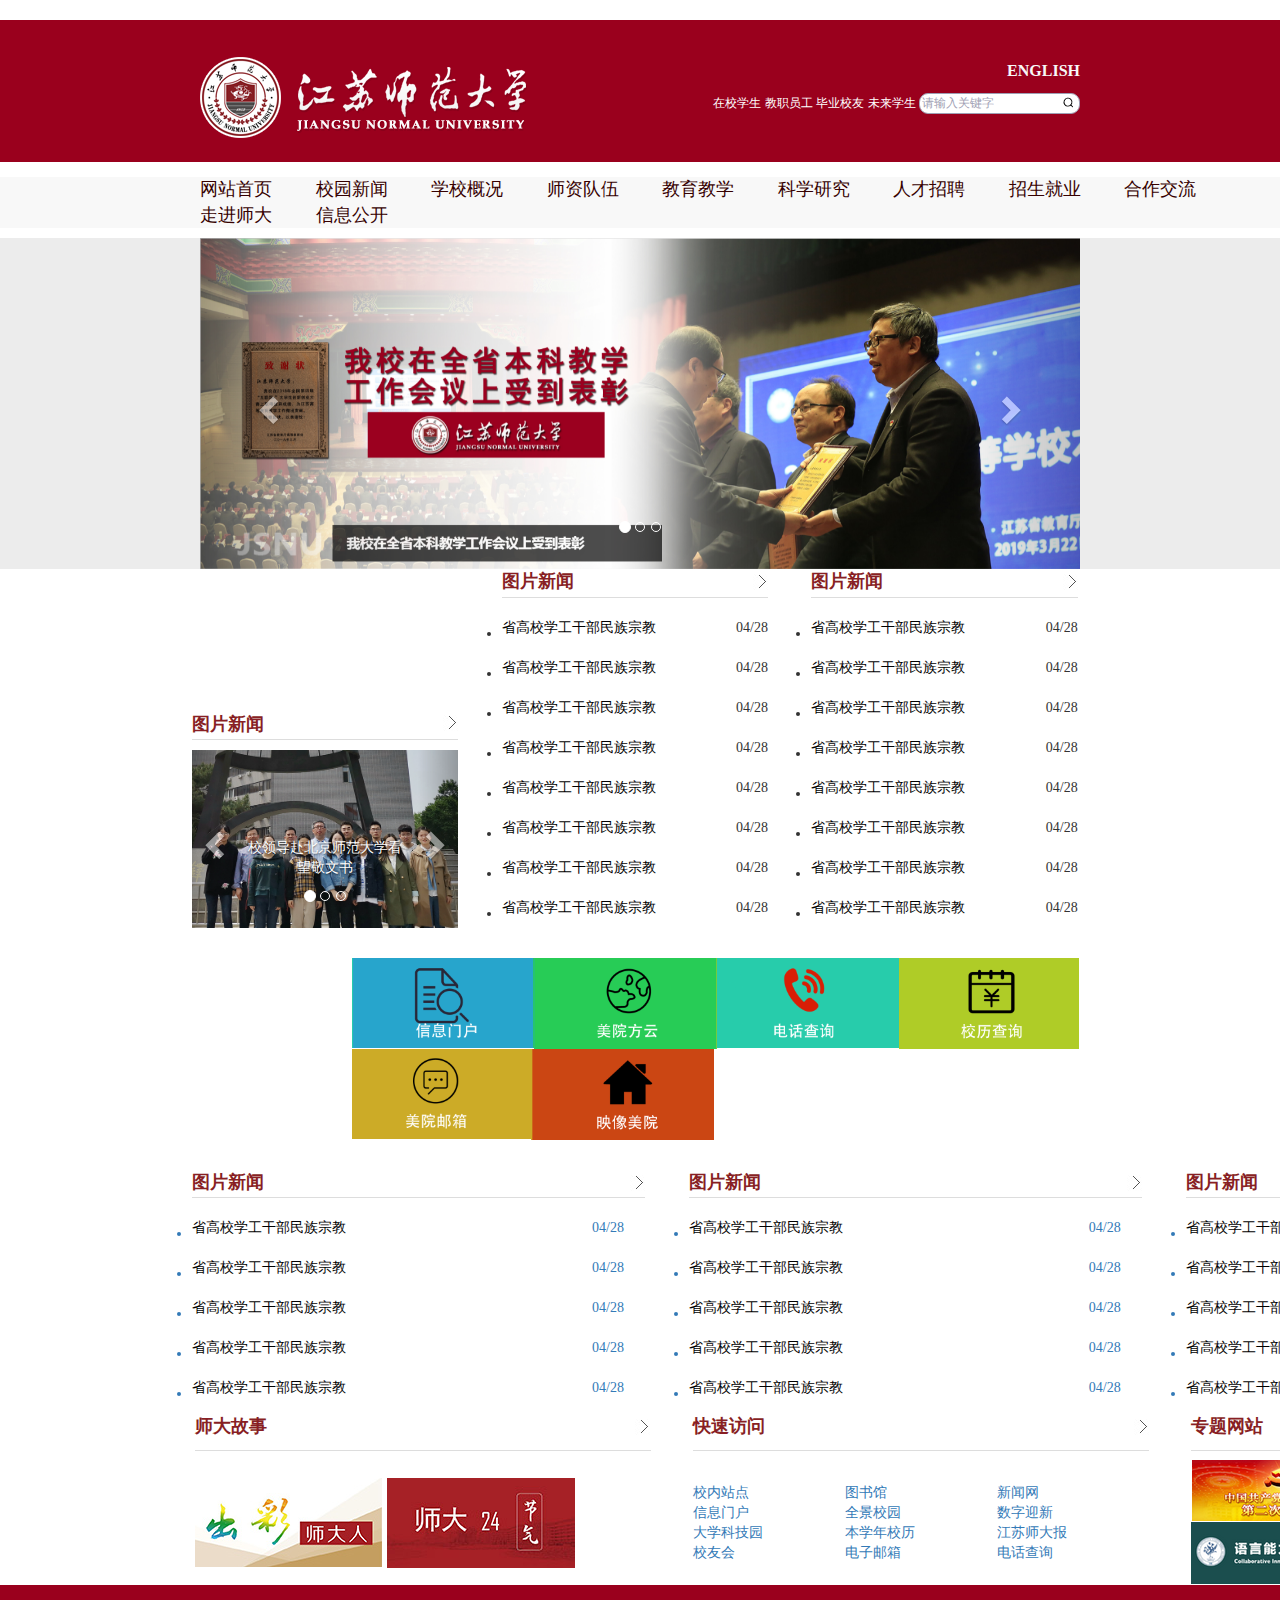
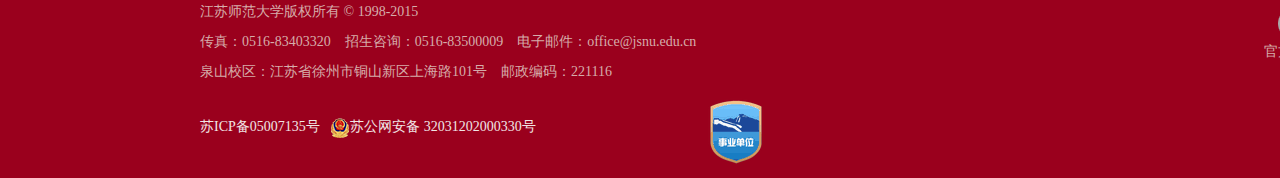
<file: WebContent/index.html>
<!DOCTYPE html>
<html>
<head>
<meta charset="UTF-8">
<title>index</title>
	<!--外部样式-->
	<link rel="stylesheet" href="public/bootstrap-3.3.7-dist/css/bootstrap.min.css">
	<script type="text/javascript">
		
	
	
		
	</script>
<style type="text/css">
	div{
		/*border: solid coral;*/
		padding: 0px;
		text-align: left;
	}
	body{
		font-family:"微软雅黑";
		text-align: center;
		background-color: #FFFFFF;
	}
	div.top{
		height: 142px;
		background-color: #9A001D;
	}
	#head_left{
		position: relative;
		float: left;
		height: 142px;
		display: inline-block;
		vertical-align:middle;
	}
	#head_right{
		position: relative;
		float: right;
		right: 200PX;
		height: 142px;
		display: inline-block;
	}
	#head_left img{
		margin-left: 200px;
		margin-top: 37px;
		align: center;
	}
	#head_right_top p{
		text-align: right;
		align-content: center;
		color: #FFFFFF;
	}
	.head_right_bottom_ul{
		position: relative;
		float: left;
	}
	.top_a{
		font-size: 12px;
	}
	.top_a:link{
		color: #FFFFFF;
		text-decoration:none;
	}
	.top_a:hover{
		color: #FFFFFF;
		text-decoration: underline;
	}
	
	#head_right_bottom ul li{
		display: inline-block;
	}
	.head_right_bottom_li input{
		color: #9F9FB4;
		font-size: 12px;
		border: 1px solid;
		background-repeat: no-repeat;
		background-image: url(public/images/search.png);
		background-position-x:140px;
		-webkit-appearance: none;/* 去掉search框中×去除失败 */
	}
	#body_introduce_list{
		margin-top: 0px;
		background: #F8F8F8;
	}
	#body_introduce_list ul{
		margin-top: 15px;
		margin-left: 120px;
	}
	#body_introduce_list ul li{
		margin-left: 40px;
		display: inline-block;
	}
	.Cbody_introduce_list_a{
		align-content: center;
		font-size: 18px;
		/* 把A标签设置为块标签，使背景大小可控制 */
		/*
		 display: block;
		margin-top: 0px;
		height: 51px;
		width: 125px;
		 */
	}
	.Cbody_introduce_list_a:link{
		color: #360000;
		text-decoration: none;
	}
	.Cbody_introduce_list_a:hover{
		color: #FFFFFF;
		text-decoration: none;
		background-color: #360000;
	}
	#body{
		padding: 0px;
	}
	#body_info_list{
		margin-top:0px;
		margin-left: 152px;
		margin-right: 200px;
		padding: 0px;
		text-align: left;
	}
	#body_info_list_first{
		margin-top: 0px;
	}
	.body_fist_arrangement{
		display: inline-block;
		margin-top: 0px;
		width: 33%;
		padding: 0px;
		text-align: left;
	}
	
	#body_info_list_first_lift ul{
		text-align: left;
	}
	#body_info_list_first_lift ul li{
		text-align: left;
	}
	.body_info_list_title{
		margin-top:20px ;
		font-weight: bold;
		font-size: 18px;
		color: #881F24;
	}
	.body_info_list_firstLi_title{
		list-style-type:none;
		}
	
	.body_info_list_a:link{
		color: black;
	}
	.body_info_list_a:hover{
		color: orangered;
	}
	.body_info_list_nomal_li{
		margin-top: 20px;
	}
		#body_info_list_second{
		overflow: hidden;
	}
	#body_info_list_second img{
		 transition: all 0.6s;
	}
	#body_info_list_second p a img:hover{
		  transform: scale(1.4);
	}
</style>
	　　　

</head>

<body>
<!--头部-->
<div class="top">
		<div id="head_left" class="head_left">
			<img src="public/images/jsnulogo.png"/>
		</div>
		<div id="head_right">
			<div id="head_right_top">
				<p style="margin-top: 40px;"><a class="top_a" style="font-size: 16px; font-weight: bold; color: #F8F8F8;" href="#">ENGLISH</a></p>
			</div>
			<div id="head_right_bottom">
				<ul class="head_right_bottom_ul">
				  
				  <li class="head_right_bottom_li"><a class="top_a" style="color: #FFFFFF;" href="http://www.xznu.edu.cn/zxxs/list.htm">在校学生</a> </li>
				  
				  <li class="head_right_bottom_li"><a class="top_a" href="http://www.xznu.edu.cn/jzyg/list.htm" >教职员工</a> </li>
				  
				  <li class="head_right_bottom_li"><a class="top_a" href="http://xyh.jsnu.edu.cn/">毕业校友</a> </li>
				  
				  <li class="head_right_bottom_li"><a class="top_a" href="http://www.xznu.edu.cn/wlxs/list.htm">未来学生</a> </li>
				  
				  <li class="head_right_bottom_li"><input type="search" style="border-radius:9px;" value="请输入关键字"/> </li>
				</ul>
			</div>
		</div>
</div>	
<!-- 身体 -->
<div id="body">
	<!-- 导航栏(省略下拉框) -->
	<div id="body_introduce_list" style="">
		<ul>
			<li><a class="Cbody_introduce_list_a" style="margin-left: 0px;" href="#">网站首页</a></li>
			<li><a class="Cbody_introduce_list_a" href="#">校园新闻</a></li>
			<li><a class="Cbody_introduce_list_a" href="#">学校概况</a></li>
			<li><a class="Cbody_introduce_list_a" href="#">师资队伍</a></li>
			<li><a class="Cbody_introduce_list_a" href="#">教育教学</a></li>
			<li><a class="Cbody_introduce_list_a" href="#">科学研究</a></li>
			<li><a class="Cbody_introduce_list_a" href="#">人才招聘</a></li>
			<li><a class="Cbody_introduce_list_a" href="#">招生就业</a></li>
			<li><a class="Cbody_introduce_list_a" href="#">合作交流</a></li>
			<li><a class="Cbody_introduce_list_a" href="#">走进师大</a></li>
			<li><a class="Cbody_introduce_list_a" href="#">信息公开</a></li>
		</ul>
	</div>
	<!--3张图片轮播-->
	<div style="background-color: #ECECEC;">
	<div id="myCarousel" class="carousel slide" style="margin-left: 200px;margin-right: 200px;">
		<!-- 轮播（Carousel）指标 -->
		<ol class="carousel-indicators">
			<li data-target="#myCarousel" data-slide-to="0" class="active"></li>
			<li data-target="#myCarousel" data-slide-to="1"></li>
			<li data-target="#myCarousel" data-slide-to="2"></li>
		</ol>   
		<!-- 轮播（Carousel）项目 -->
		<div class="carousel-inner">
			<div class="item active">
				<img src="public/images/Carosel_list1/Carousel_1.png" alt="First slide">
			</div>
			<div class="item">
				<img src="public/images/Carosel_list1/Carousel_2.png" alt="Second slide">
			</div>
			<div class="item">
				<img src="public/images/Carosel_list1/Carousel_3.png" alt="Third slide">
			</div>
		</div>
		<!-- 轮播（Carousel）导航 -->
		<a class="left carousel-control" href="#myCarousel" role="button" data-slide="prev">
			<span class="glyphicon glyphicon-chevron-left" aria-hidden="true"></span>
			<span class="sr-only">Previous</span>
		</a>
		<a class="right carousel-control" href="#myCarousel" role="button" data-slide="next">
			<span class="glyphicon glyphicon-chevron-right" aria-hidden="true"></span>
			<span class="sr-only">Next</span>
		</a>
	</div> 
	</div>
	<!-- 信息展示 -->
	<div id="body_info_list">
			<!-- 第一层 -->
			<div id="body_info_list_first" class="body_info_list_display">
				<div id="body_info_list_first_lift" style="margin-top: 0px;" class="body_fist_arrangement">
					<ul>
						<li class="body_info_list_firstLi_title" style="margin-top: 10px;">
							<table style="margin-top: 0px;width: 100%;">
								<tr style="margin-top: 0px;width: 100%;">
									<td style="font-weight: bold;font-size: 18px;color: #881F24;width: 450px;padding-top:3px;">图片新闻</td>
									<td style="margin-right: 0px;"><img src="public/images/web_body/arrow_flag.png"></td>
								</tr>
							</table>
						</li>
						<li class="body_info_list_firstLi_title" style="padding: 0.5px;margin-top: 2px;margin-bottom: 10px; background-color: #DDDDDD;">
						</li>
						<li class="body_info_list_firstLi_title">
							<div id="myCarousel_1" class="carousel slide">
								<!-- 轮播（Carousel）指标 -->
								<ol class="carousel-indicators">
									<li data-target="#myCarousel_1" data-slide-to="0" class="active"></li>
									<li data-target="#myCarousel_1" data-slide-to="1"></li>
									<li data-target="#myCarousel_1" data-slide-to="2"></li>
								</ol>   
								<!-- 轮播（Carousel）项目 -->
								<div class="carousel-inner">
									<div class="item active">
										<img src="public/images/myCarousel_1/myCarousel_1_1.jpg" alt="First slide">
										<div class="carousel-caption">校领导赴北京师范大学看望敬文书</div>
									</div>
									<div class="item">
										<img src="public/images/myCarousel_1/myCarousel_1_2.jpg" alt="Second slide">
										<div class="carousel-caption">校领导赴北京师范大学看望敬文书</div>
									</div>
									<div class="item">
										<img src="public/images/myCarousel_1/myCarousel_1_4.jpg" alt="fourth slide">
										<div class="carousel-caption">校领导赴北京师范大学看望敬文书</div>
									</div>
								</div>
								<!-- 轮播（Carousel）导航 -->
								<a class="left carousel-control" href="#myCarousel_1" role="button" data-slide="prev">
								    <span class="glyphicon glyphicon-chevron-left" aria-hidden="true"></span>
								    <span class="sr-only">Previous</span>
								</a>
								<a class="right carousel-control" href="#myCarousel_1" role="button" data-slide="next">
								    <span class="glyphicon glyphicon-chevron-right" aria-hidden="true"></span>
								    <span class="sr-only">Next</span>
								</a>
							</div> 
						</li>
						
					</ul>
				</div>
				<!--第一层中间部分-->
				<div id="body_info_list_first_middle"style="margin-top: 0px;" class="body_fist_arrangement">
					<ul>
						<li class="body_info_list_firstLi_title">
							<table style="margin-top: 0px;width: 100%;">
								<tr>
									<td style="font-weight: bold;font-size: 18px;color: #881F24;width: 450px;">图片新闻</td>
									<td style="margin-right: 0px;"><img src="public/images/web_body/arrow_flag.png"></td>
								</tr>
							</table>
						</li>
						<li class="body_info_list_firstLi_title" style="padding: 0.5px;margin-top: 2px;margin-bottom: 10px; background-color: #DDDDDD;">
						</li>
						<li class="body_info_list_nomal_li">
							<table>
							<tr>
								<td  style="width: 400px;"><a href="#" class="body_info_list_a">省高校学工干部民族宗教</a></td>
								<td>04/28</td>
							</tr>
							</table>
						</li>
						<li class="body_info_list_nomal_li">
							<table>
							<tr>
								<td  style="width: 400px;"><a href="#" class="body_info_list_a">省高校学工干部民族宗教</a></td>
								<td>04/28</td>
							</tr>
							</table>
						</li>
						<li class="body_info_list_nomal_li">
							<table>
							<tr>
								<td  style="width: 400px;"><a href="#" class="body_info_list_a">省高校学工干部民族宗教</a></td>
								<td>04/28</td>
							</tr>
							</table>
						</li>
						<li class="body_info_list_nomal_li">
							<table>
							<tr>
								<td  style="width: 400px;"><a href="#" class="body_info_list_a">省高校学工干部民族宗教</a></td>
								<td>04/28</td>
							</tr>
							</table>
						</li>
						<li class="body_info_list_nomal_li">
							<table>
							<tr>
								<td  style="width: 400px;"><a href="#" class="body_info_list_a">省高校学工干部民族宗教</a></td>
								<td>04/28</td>
							</tr>
							</table>
						</li>
						<li class="body_info_list_nomal_li">
							<table>
							<tr>
								<td  style="width: 400px;"><a href="#" class="body_info_list_a">省高校学工干部民族宗教</a></td>
								<td>04/28</td>
							</tr>
							</table>
						</li>
						<li class="body_info_list_nomal_li">
							<table>
							<tr>
								<td  style="width: 400px;"><a href="#" class="body_info_list_a">省高校学工干部民族宗教</a></td>
								<td>04/28</td>
							</tr>
							</table>
						</li>
						<li class="body_info_list_nomal_li">
							<table>
							<tr>
								<td  style="width: 400px;"><a href="#" class="body_info_list_a">省高校学工干部民族宗教</a></td>
								<td>04/28</td>
							</tr>
							</table>
						</li>

					</ul>
				</div>
				<div id="body_info_list_first_right" style="margin-right:0px ;" class="body_fist_arrangement">
						<ul>
						<li class="body_info_list_firstLi_title">
							<table style="margin-top: 0px;width: 100%;">
								<tr>
									<td style="font-weight: bold;font-size: 18px;color: #881F24;width: 450px;">图片新闻</td>
									<td style="margin-right: 0px;"><img src="public/images/web_body/arrow_flag.png"></td>
								</tr>
							</table>
						</li>
						<li class="body_info_list_firstLi_title" style="padding: 0.5px;margin-top: 2px;margin-bottom: 10px; background-color: #DDDDDD;">
						</li>
						<li class="body_info_list_nomal_li">
							<table>
							<tr>
								<td  style="width: 400px;"><a href="#" class="body_info_list_a">省高校学工干部民族宗教</a></td>
								<td>04/28</td>
							</tr>
							</table>
						</li>
						<li class="body_info_list_nomal_li">
							<table>
							<tr>
								<td  style="width: 400px;"><a href="#" class="body_info_list_a">省高校学工干部民族宗教</a></td>
								<td>04/28</td>
							</tr>
							</table>
						</li>
						<li class="body_info_list_nomal_li">
							<table>
							<tr>
								<td  style="width: 400px;"><a href="#" class="body_info_list_a">省高校学工干部民族宗教</a></td>
								<td>04/28</td>
							</tr>
							</table>
						</li>
						<li class="body_info_list_nomal_li">
							<table>
							<tr>
								<td  style="width: 400px;"><a href="#" class="body_info_list_a">省高校学工干部民族宗教</a></td>
								<td>04/28</td>
							</tr>
							</table>
						</li>
						<li class="body_info_list_nomal_li">
							<table>
							<tr>
								<td  style="width: 400px;"><a href="#" class="body_info_list_a">省高校学工干部民族宗教</a></td>
								<td>04/28</td>
							</tr>
							</table>
						</li>
						<li class="body_info_list_nomal_li">
							<table>
							<tr>
								<td  style="width: 400px;"><a href="#" class="body_info_list_a">省高校学工干部民族宗教</a></td>
								<td>04/28</td>
							</tr>
							</table>
						</li>
						<li class="body_info_list_nomal_li">
							<table>
							<tr>
								<td  style="width: 400px;"><a href="#" class="body_info_list_a">省高校学工干部民族宗教</a></td>
								<td>04/28</td>
							</tr>
							</table>
						</li>
						<li class="body_info_list_nomal_li">
							<table>
							<tr>
								<td  style="width: 400px;"><a href="#" class="body_info_list_a">省高校学工干部民族宗教</a></td>
								<td>04/28</td>
							</tr>
							</table>
						</li>
					</ul>
				</div>
			</div>
			<!-- 第二层 -->
			<div id="body_info_list_second" class="body_info_list_display">
				<!-- 图片导航 -->
				<p style="margin-left: 200px;margin-top: 20px;">
					<a style="display: inline-block; margin: 0px;" href="#"><img src="public/images/middle_search/middle_1.png"</a>
					<a style="display: inline-block; margin: 0px;" href="#"><img src="public/images/middle_search/middle_2.png"</a>
					<a style="display: inline-block; margin: 0px;" href="#"><img src="public/images/middle_search/middle_3.png"</a>
					<a style="display: inline-block; margin: 0px;" href="#"><img src="public/images/middle_search/middle_4.png"</a>
					<a style="display: inline-block; margin: 0px;" href="#"><img src="public/images/middle_search/middle_5.png"</a>
					<a style="display: inline-block; margin: 0px;" href="#"><img src="public/images/middle_search/middle_6.png"</a>
				</p>
			</div>
			<!-- 第三层 -->
			<div id="body_info_list_first" class="body_info_list_display">
				<div id="body_info_list_first_lift" style="margin-top: 0px;" class="body_fist_arrangement">
					<ul>
						<li class="body_info_list_firstLi_title">
							<table style="margin-top: 0px;width: 100%;">
								<tr>
									<td style="font-weight: bold;font-size: 18px;color: #881F24;width: 450px;">图片新闻</td>
									<td style="margin-right: 0px;"><img src="public/images/web_body/arrow_flag.png"></td>
								</tr>
							</table>
						</li>
						<li class="body_info_list_firstLi_title" style="padding: 0.5px;margin-top: 2px;margin-bottom: 10px; background-color: #DDDDDD;">
						</li>
						<li class="body_info_list_nomal_li">
							<table>
							<tr>
								<td  style="width: 400px;"><a href="#" class="body_info_list_a">省高校学工干部民族宗教</a></td>
								<td>04/28</td>
							</tr>
							</table>
						</li>
						<li class="body_info_list_nomal_li">
							<table>
							<tr>
								<td  style="width: 400px;"><a href="#" class="body_info_list_a">省高校学工干部民族宗教</a></td>
								<td>04/28</td>
							</tr>
							</table>
						</li>
						<li class="body_info_list_nomal_li">
							<table>
							<tr>
								<td  style="width: 400px;"><a href="#" class="body_info_list_a">省高校学工干部民族宗教</a></td>
								<td>04/28</td>
							</tr>
							</table>
						</li>
						<li class="body_info_list_nomal_li">
							<table>
							<tr>
								<td  style="width: 400px;"><a href="#" class="body_info_list_a">省高校学工干部民族宗教</a></td>
								<td>04/28</td>
							</tr>
							</table>
						</li>
						<li class="body_info_list_nomal_li">
							<table>
							<tr>
								<td  style="width: 400px;"><a href="#" class="body_info_list_a">省高校学工干部民族宗教</a></td>
								<td>04/28</td>
							</tr>
							</table>
						</li>
					</ul>
				</div>
				<!--第一层中间部分-->
				<div id="body_info_list_first_middle"style="margin-top: 0px;" class="body_fist_arrangement">
					<ul>
						<li class="body_info_list_firstLi_title">
							<table style="margin-top: 0px;width: 100%;">
								<tr>
									<td style="font-weight: bold;font-size: 18px;color: #881F24;width: 450px;">图片新闻</td>
									<td style="margin-right: 0px;"><img src="public/images/web_body/arrow_flag.png"></td>
								</tr>
							</table>
						</li>
						<li class="body_info_list_firstLi_title" style="padding: 0.5px;margin-top: 2px;margin-bottom: 10px; background-color: #DDDDDD;">
						</li>
						<li class="body_info_list_nomal_li">
							<table>
							<tr>
								<td  style="width: 400px;"><a href="#" class="body_info_list_a">省高校学工干部民族宗教</a></td>
								<td>04/28</td>
							</tr>
							</table>
						</li>
						<li class="body_info_list_nomal_li">
							<table>
							<tr>
								<td  style="width: 400px;"><a href="#" class="body_info_list_a">省高校学工干部民族宗教</a></td>
								<td>04/28</td>
							</tr>
							</table>
						</li>
						<li class="body_info_list_nomal_li">
							<table>
							<tr>
								<td  style="width: 400px;"><a href="#" class="body_info_list_a">省高校学工干部民族宗教</a></td>
								<td>04/28</td>
							</tr>
							</table>
						</li>
						<li class="body_info_list_nomal_li">
							<table>
							<tr>
								<td  style="width: 400px;"><a href="#" class="body_info_list_a">省高校学工干部民族宗教</a></td>
								<td>04/28</td>
							</tr>
							</table>
						</li>
						<li class="body_info_list_nomal_li">
							<table>
							<tr>
								<td  style="width: 400px;"><a href="#" class="body_info_list_a">省高校学工干部民族宗教</a></td>
								<td>04/28</td>
							</tr>
							</table>
						</li>

					</ul>
				</div>
				<div id="body_info_list_first_right" style="margin-right:0px ;" class="body_fist_arrangement">
						<ul>
						<li class="body_info_list_firstLi_title">
							<table style="margin-top: 0px;width: 100%;">
								<tr>
									<td style="font-weight: bold;font-size: 18px;color: #881F24;width: 450px;">图片新闻</td>
									<td style="margin-right: 0px;"><img src="public/images/web_body/arrow_flag.png"></td>
								</tr>
							</table>
						</li>
						<li class="body_info_list_firstLi_title" style="padding: 0.5px;margin-top: 2px;margin-bottom: 10px; background-color: #DDDDDD;">
						</li>
						<li class="body_info_list_nomal_li">
							<table>
							<tr>
								<td  style="width: 400px;"><a href="#" class="body_info_list_a">省高校学工干部民族宗教</a></td>
								<td>04/28</td>
							</tr>
							</table>
						</li>
						<li class="body_info_list_nomal_li">
							<table>
							<tr>
								<td  style="width: 400px;"><a href="#" class="body_info_list_a">省高校学工干部民族宗教</a></td>
								<td>04/28</td>
							</tr>
							</table>
						</li>
						<li class="body_info_list_nomal_li">
							<table>
							<tr>
								<td  style="width: 400px;"><a href="#" class="body_info_list_a">省高校学工干部民族宗教</a></td>
								<td>04/28</td>
							</tr>
							</table>
						</li>
						<li class="body_info_list_nomal_li">
							<table>
							<tr>
								<td  style="width: 400px;"><a href="#" class="body_info_list_a">省高校学工干部民族宗教</a></td>
								<td>04/28</td>
							</tr>
							</table>
						</li>
						<li class="body_info_list_nomal_li">
							<table>
							<tr>
								<td  style="width: 400px;"><a href="#" class="body_info_list_a">省高校学工干部民族宗教</a></td>
								<td>04/28</td>
							</tr>
							</table>
						</li>

					</ul>
				</div>
			</div>
			<!-- 第四层 -->
			<style type="text/css">
				#no_t1 tr td a:link{
					text-decoration: none;
					color: #333333;
				}
			</style>
			<div class="body_info_list_display" id="no">
				<table style=" margin-left: 43px; color: #333333;">
					<tr style="padding: 0px;margin-left: 0px;">
						<td>
							<table style="margin-top: 0px;width: 100%;">
								<tr style="padding: 0px;">
									<td style="font-weight: bold;font-size: 18px;color: #881F24;width: 440px;">师大故事</td>
									<td style="margin-right: 0px;"><img src="public/images/web_body/arrow_flag.png"></td>
								</tr>
							</table>
						</td>
						<td style="padding-left: 42px;">
							<table style="margin-top: 0px;width: 100%;">
								<tr>
									<td style="font-weight: bold;font-size: 18px;color: #881F24;width: 450px;">快速访问</td>
									<td style="margin-right: 0px;"><img src="public/images/web_body/arrow_flag.png"></td>
								</tr>
							</table>
						</td>
						<td style="padding-left: 42px;">
							<table style="margin-top: 0px;width: 100%;">
								<tr>
									<td style="font-weight: bold;font-size: 18px;color: #881F24;width: 450px;">专题网站</td>
									<td style="margin-right: 0px;"><img src="public/images/web_body/arrow_flag.png"></td>
								</tr>
							</table>
						</td>
					</tr>
					<tr style="padding: 0px;margin-top:-2px;">
						<td><img src="public/images/foot/grey_line.png"</td>
						<td style="padding-left: 42px;"><img src="public/images/foot/grey_line.png"</td>
						<td style="padding-left: 42px;"><img src="public/images/foot/grey_line.png"</td>
					</tr>
					<tr style="padding: 0px;">
						<td>
							<a href="#" style="display: inline-block;"><img src="public/images/teacher/thacher1.png"/></a>
							<a href="#" style="display: inline-block;"><img src="public/images/teacher/thacher2.png"/></a>
						</td>
						<td style="padding-left: 42px;">
							<table style="width: 100%;margin-top: 0px;">
								<tr style="height: 20px;margin-top: 10px;">
									<td><a href="#">校内站点</a></td>
									<td><a href="#">图书馆</a></td>
									<td><a href="#">新闻网</a></td>
								</tr>
								<tr>
									<td> <a href="#">信息门户 </a></td>
									<td><a href="#">全景校园 </a></td>
									<td><a href="#">数字迎新</a></td>
								</tr><tr>
									<td> <a href="#">大学科技园 </a></td>
									<td><a href="#">本学年校历</a></td>
									<td><a href="#">江苏师大报</a></td>
								</tr><tr>
									<td> <a href="#">校友会 </a></td>
									<td><a href="#">电子邮箱 </a></td>
									<td><a href="#">电话查询</a></td>
								</tr>
							</table>
						</td>
						<td style="padding-left: 42px;">
							<a style="display: block;" href="#"><img src="public/images/foot/next_foot1.png"/></a>
							<a style="display: block;"><img src="public/images/foot/next_foot2.png"/></a>
						</td>
					</tr>
				</table>
			</div>
</div>
<!-- 尾部 -->
<footer style="background-color: #9A001D;width: 1900px;margin: 0px;"> 

	<div id="foot_left" style="margin-left: 200px; text-decoration: none; display: inline-block;width: 50%;">
		<table style="text-decoration: none;">
			<tr>
				<td>
					<p style="color: #D6ACAA;">江苏师范大学版权所有 © 1998-2015</p>
				</td>
			</tr>
			<tr>
				<td>
					<p style="color: #D6ACAA;">传真：0516-83403320　招生咨询：0516-83500009　电子邮件：office@jsnu.edu.cn</p>
				</td>
			</tr>
			<tr>
				<td>
					<p style="color: #D6ACAA;">泉山校区：江苏省徐州市铜山新区上海路101号　邮政编码：221116 　</p>
				</td>
			</tr>
			<tr>
				<td>
					<p style="color: #F1E5E5;">苏ICP备05007135号&nbsp;&nbsp;&nbsp;<img src="public/images/foot/foot_beian.png" />苏公网安备 32031202000330号</p>
				</td>
				<td>
					<img src="public/images/foot/foot_blue.png" />
				</td>
			</tr>
		</table>
	</div>
	<div id="foot_right" 
		style="display: inline-block;padding: 0px;padding-bottom: 100px; margin-left: 100px;margin-top: 20px;
		padding-right: 100px;">
		<table style="margin-top: 0px;">
			<tr>
				<td>
					<a style="display: inline-block; margin-left: 10px;">
						<img style="display: block;" src="public/images/foot/weChat0_1.png" />
						<p style="color: #D6ACAA;">官方微信</p>
					</a>
				</td>
				<td style="margin-left: 40px;">
					<a style="display: inline-block;">
						<img style="display: block;" src="public/images/foot/weChat0_1.png" />
						<p style="color: #D6ACAA;">官方微信</p>
					</a>
				</td>
				<td style="margin-left: 50px;">
					<a style="display: inline-block;">
						<img style="display: block;" src="public/images/foot/weChat2_2.png" />
						<p style="color: #D6ACAA;">官方微信</p>
					</a>
				</td>
				<td>
					
				</td>
			</tr>
		</table>
	</div>

	
	
</footer>
<!-- 引入js -->

	<script src="public/js/jquery.js"></script>
	<script src="/WebContent/public/bootstrap-3.3.7-dist/js/bootstrap.min.js"></script>
</body>
</html>
</file>
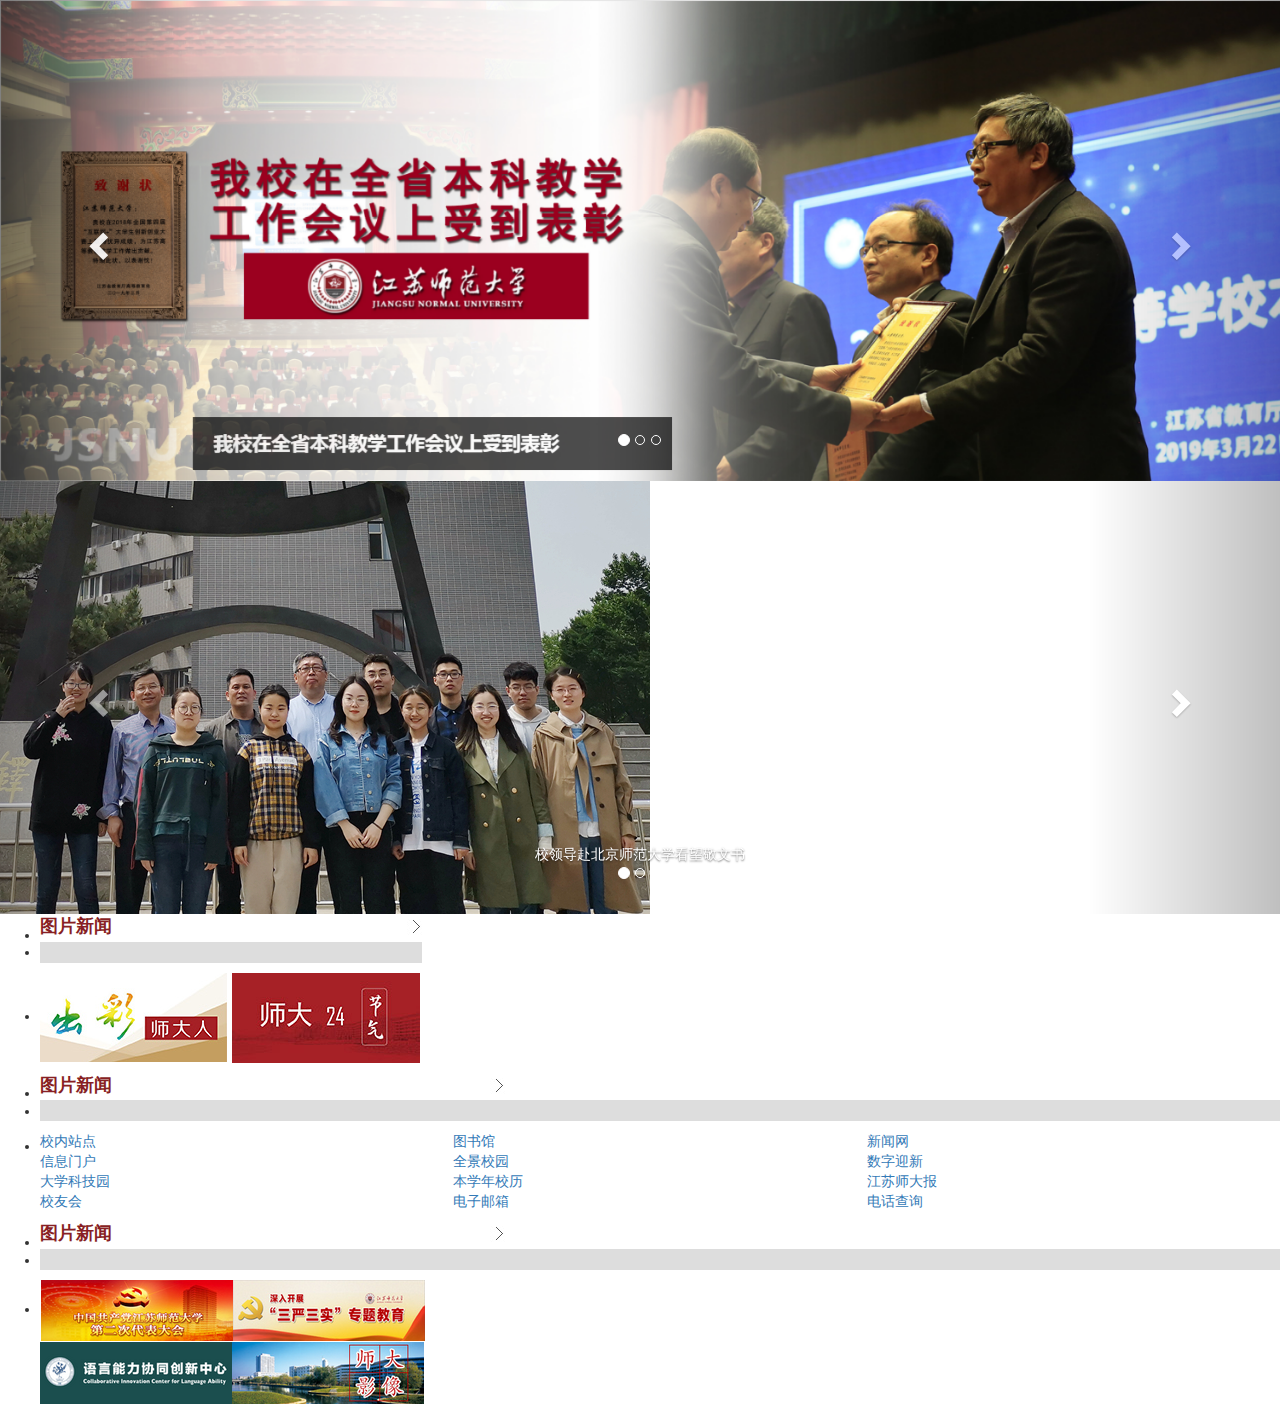
<file: WebContent/lunbo.html>
<!DOCTYPE html>
<html>
<head>
	<meta charset="utf-8"> 
	<title>Bootstrap 实例 - 简单的轮播（Carousel）插件</title>
	<link rel="stylesheet" href="public/bootstrap-3.3.7-dist/css/bootstrap.min.css">
	<script src="public/js/jquery.js"></script>
	<script src="/WebContent/public/bootstrap-3.3.7-dist/js/bootstrap.min.js"></script>
</head>
<body>

<div id="myCarousel" class="carousel slide">
	<!-- 轮播（Carousel）指标 -->
	<ol class="carousel-indicators">
		<li data-target="#myCarousel" data-slide-to="0" class="active"></li>
		<li data-target="#myCarousel" data-slide-to="1"></li>
		<li data-target="#myCarousel" data-slide-to="2"></li>
	</ol>   
	<!-- 轮播（Carousel）项目 -->
	<div class="carousel-inner">
		<div class="item active">
			<img src="public/images/Carosel_list1/Carousel_1.png" alt="First slide">
		</div>
		<div class="item">
			<img src="public/images/Carosel_list1/Carousel_2.png" alt="Second slide">
		</div>
		<div class="item">
			<img src="public/images/Carosel_list1/Carousel_3.png" alt="Third slide">
		</div>
		<div class="item">
			<img src="public/images/Carosel_list1/Carousel_4.png" alt="Third slide">
		</div>
	</div>
	<!-- 轮播（Carousel）导航 -->
	<a class="left carousel-control" href="#myCarousel" role="button" data-slide="prev">
		<span class="glyphicon glyphicon-chevron-left" aria-hidden="true"></span>
		<span class="sr-only">Previous</span>
	</a>
	<a class="right carousel-control" href="#myCarousel" role="button" data-slide="next">
		<span class="glyphicon glyphicon-chevron-right" aria-hidden="true"></span>
		<span class="sr-only">Next</span>
	</a>
</div> 


<li class="body_info_list_firstLi_title">
							<div id="myCarousel_1" class="carousel slide">
								<!-- 轮播（Carousel）指标 -->
								<ol class="carousel-indicators">
									<li data-target="#myCarousel_1" data-slide-to="0" class="active"></li>
									<li data-target="#myCarousel_1" data-slide-to="1"></li>
									<li data-target="#myCarousel_1" data-slide-to="2"></li>
								</ol>   
								<!-- 轮播（Carousel）项目 -->
								<div class="carousel-inner">
									<div class="item active">
										<img src="public/images/myCarousel_1/myCarousel_1_1.jpg" alt="First slide">
										<div class="carousel-caption">校领导赴北京师范大学看望敬文书</div>
									</div>
									<div class="item">
										<img src="public/images/myCarousel_1/myCarousel_1_2.jpg" alt="Second slide">
										<div class="carousel-caption">校领导赴北京师范大学看望敬文书</div>
									</div>
									<div class="item">
										<img src="public/images/myCarousel_1/myCarousel_1_4.jpg" alt="fourth slide">
										<div class="carousel-caption">校领导赴北京师范大学看望敬文书</div>
									</div>
								</div>
								<!-- 轮播（Carousel）导航 -->
								<a class="left carousel-control" href="#myCarousel_1" role="button" data-slide="prev">
								    <span class="glyphicon glyphicon-chevron-left" aria-hidden="true"></span>
								    <span class="sr-only">Previous</span>
								</a>
								<a class="right carousel-control" href="#myCarousel_1" role="button" data-slide="next">
								    <span class="glyphicon glyphicon-chevron-right" aria-hidden="true"></span>
								    <span class="sr-only">Next</span>
								</a>
							</div> 
						</li>
						
						
						
						
						
						
						
						
						
						
						
						<div style="margin-top: 0px; width: 33%;display: inline-block;float: left;padding-bottom: ;">
					<ul>
						<li class="body_info_list_firstLi_title">
							<table style="width: 100%;">
								<tr style="padding-top: 0px;">
									<td style="font-weight: bold;font-size: 18px;color: #881F24;width: 450px;">图片新闻</td>
									<td style="margin-right: 0px;"><img src="public/images/web_body/arrow_flag.png"></td>
								</tr>
							</table>
						</li>
						<li class="body_info_list_firstLi_title" style="padding: 0.5px;margin-top: 2px;margin-bottom: 10px; background-color: #DDDDDD;"></li>
						<li class="body_info_list_firstLi_title">
							<a href="#" style="display: inline-block;"><img src="public/images/teacher/thacher1.png"/></a>
							<a href="#" style="display: inline-block;"><img src="public/images/teacher/thacher2.png"/></a>
						</li>
					</ul>
				</div>
				<!--第一层中间部分-->
				<div class="body_fist_arrangement">
					<ul>
						<li class="body_info_list_firstLi_title">
							<table style="margin-top: 0px;width: 100%;">
								<tr>
									<td style="font-weight: bold;font-size: 18px;color: #881F24;width: 450px;">图片新闻</td>
									<td style="margin-right: 0px;"><img src="public/images/web_body/arrow_flag.png"></td>
								</tr>
							</table>
						</li>
						<li class="body_info_list_firstLi_title" style="padding: 0.5px;margin-top: 2px;margin-bottom: 10px; background-color: #DDDDDD;"></li>
						<li class="body_info_list_firstLi_title">
							<table style="width: 100%;margin-top: 0px;">
								<tr style="height: 20px;margin-top: 10px;">
									<td><a href="#">校内站点</a></td>
									<td><a href="#">图书馆</a></td>
									<td><a href="#">新闻网</a></td>
								</tr>
								<tr>
									<td> <a href="#">信息门户 </a></td>
									<td><a href="#">全景校园 </a></td>
									<td><a href="#">数字迎新</a></td>
								</tr><tr>
									<td> <a href="#">大学科技园 </a></td>
									<td><a href="#">本学年校历</a></td>
									<td><a href="#">江苏师大报</a></td>
								</tr><tr>
									<td> <a href="#">校友会 </a></td>
									<td><a href="#">电子邮箱 </a></td>
									<td><a href="#">电话查询</a></td>
								</tr>
							</table>
						</li>
					</ul>
				</div>
				<div id="body_info_list_first_right" class="body_fist_arrangement">
						<ul>
						<li class="body_info_list_firstLi_title">
							<table style="margin-top: 0px;width: 100%;">
								<tr>
									<td style="font-weight: bold;font-size: 18px;color: #881F24;width: 450px;">图片新闻</td>
									<td style="margin-right: 0px;"><img src="public/images/web_body/arrow_flag.png"></td>
								</tr>
							</table>
						</li>
						<li class="body_info_list_firstLi_title" style="padding: 0.5px;margin-top: 2px;margin-bottom: 10px; background-color: #DDDDDD;"></li>
						<li class="body_info_list_firstLi_title">
							<a style="display: block;" href="#"><img src="public/images/foot/next_foot1.png"/></a>
							<a style="display: block;"><img src="public/images/foot/next_foot2.png"/></a>
						</li>
						
							
					</ul>
				</div>
			</div>
						
						
						
						
						
						

</body>
</html>
</file>
